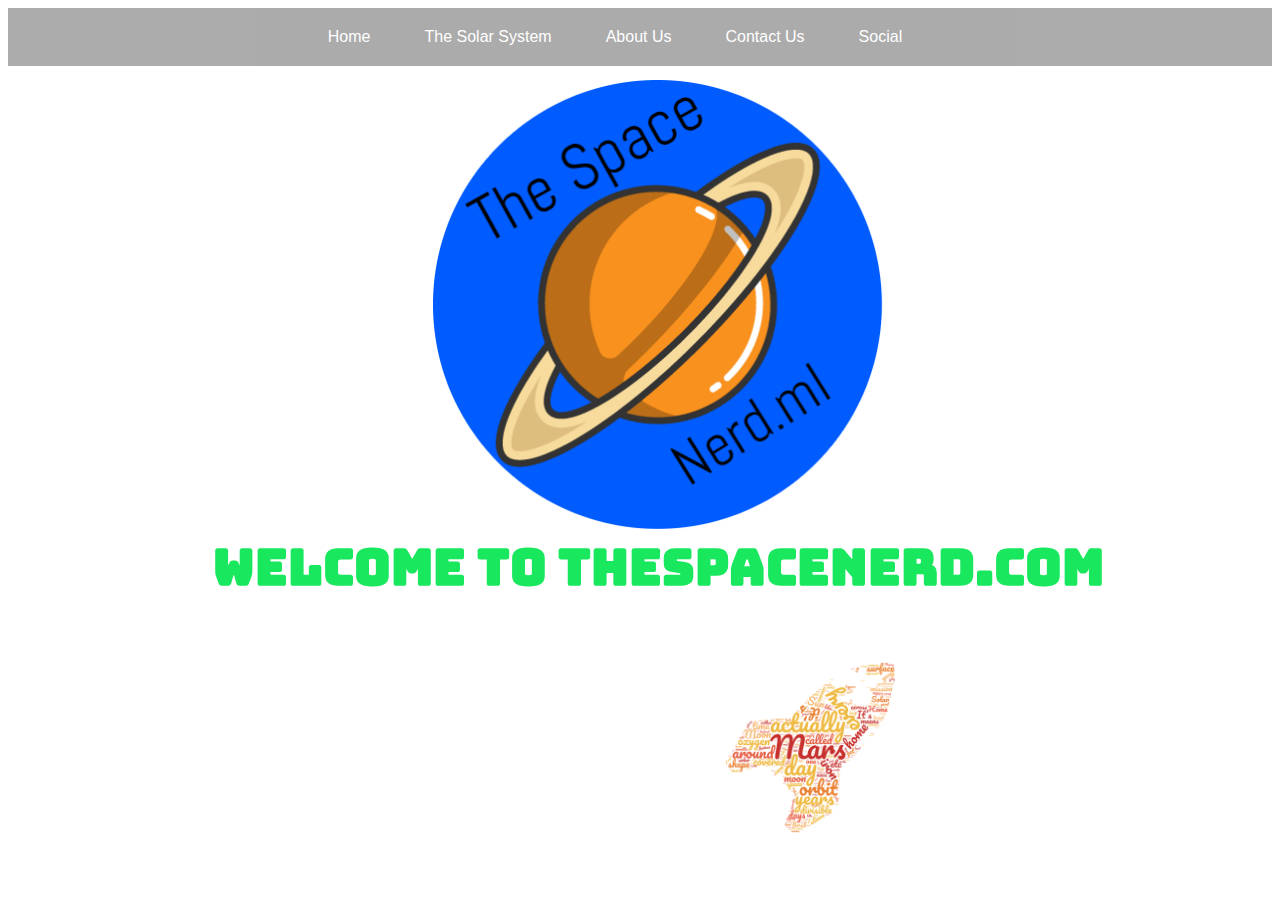
<file: index.html>
<html>

<head>

<title>The Space Nerd</title>
<link rel="stylesheet" type="text/css" href="TheSpaceNerd.css">
<link href="https://fonts.googleapis.com/css?family=Bungee" rel="stylesheet">
<meta name="viewport" content = "width=device-width, initial-scale=1">

</head>

<body>
<div id="logo">
<image src="Logo(3).png" width="450">
</div>
<div id="caption">
<h1>Welcome To TheSpaceNerd.com</h1>
</div>
<div id="cloud">
<img src="wordcloud.png" width="250">
</div>
<div id ="para">
<p>Hello! Welcome to TheSpaceNerd.ml! This is a website dedicated for the sole purpose of Astronomy. 
This website included many facts and lots of information about the diferent planets in our Solar System.
It was, however, mainly created for practice on HTML, but all the facts and information here are 100% true.
I do hope you enjoy this website and if you do have any questions or concerns please hesitate to contact me.</p>
</div>
<p> 
<body background="http://i.imgur.com/5lJ5myr.jpg">

<ul class="menu">

	<li><a href="TheSpaceNerd.html">Home</a></li>
	<li><a href="Space.html">The Solar System</a></li>
	<li><a href="About Us.html">About Us</a></li>
	<li><a href="#">Contact Us</a></li>
	<li><a href="#">Social</a></li>
</ul>








</body>

</html>
</file>
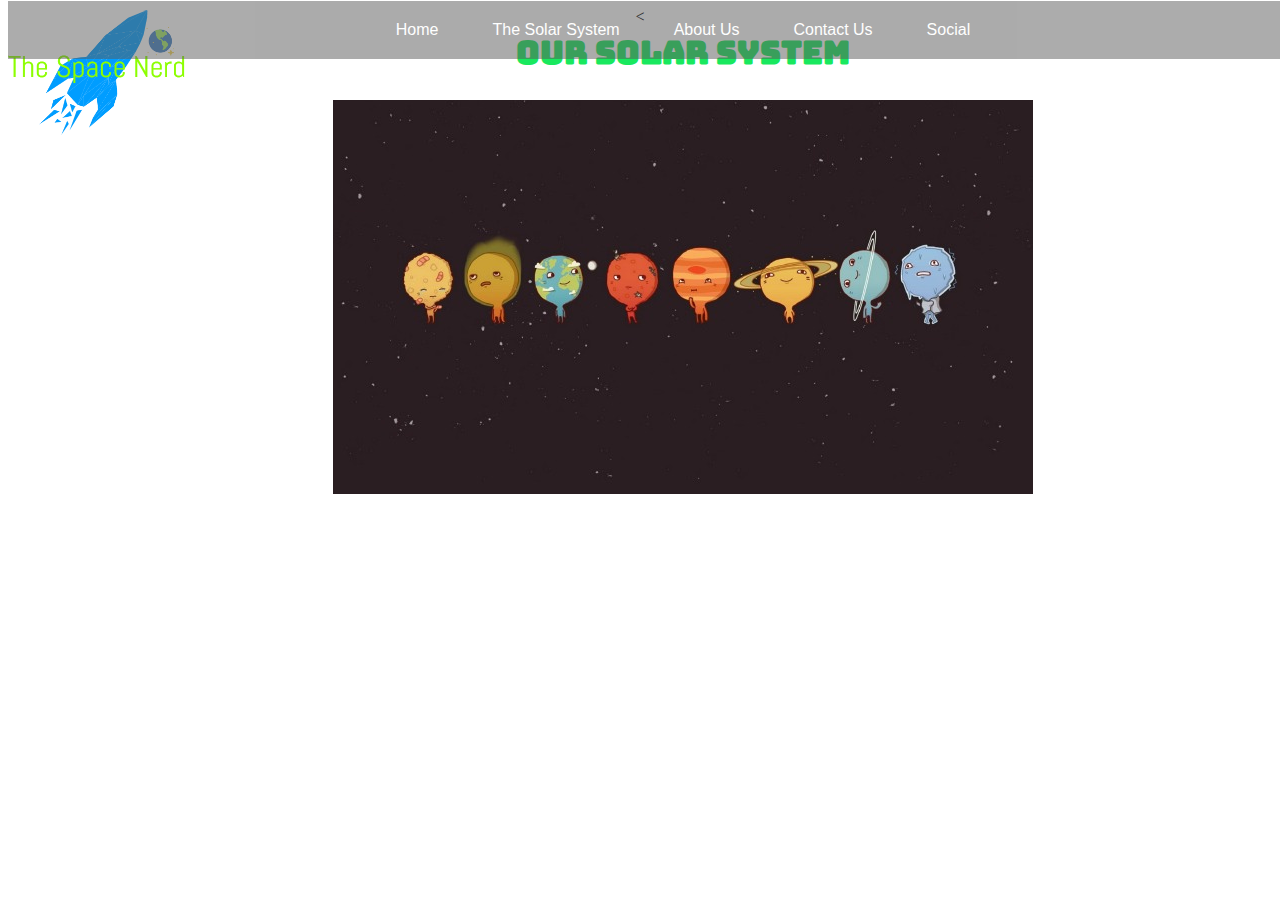
<file: Space.html>
<html>

<head>
<title> Our Solar System</title>  
<link rel="stylesheet" type="text/css" href="Space.css"/>

<link href="https://fonts.googleapis.com/css?family=Bungee" rel="stylesheet">
</head>
<body>
<div id="container">
<div id="image">

<body background="http://wallpapercave.com/wp/xX2GRj6.gif">
</div>
<div id="logo">
<img src="Logo (2).png" usemap="#hi-map">
<map name="hi-map">
<area target="_blank" alt="Solar System" title="Solar System" href="Space.html" coords="0,3,176,120" shape="rect">
</map>
</div>
<
<div id="heading">
<h1>Our Solar System</h1>
</div>
<div id="ss">
<img src="solar system.jpg" usemap="#image-map">

<map name="image-map">
    <area target="_blank" alt="The Earth" title="The Earth" href="The Earth.html" coords="199,155,250,224" shape="rect">
    <area target="_blank" alt="Mars" title="Mars" href="Mars.html" coords="272,151,326,223" shape="rect">
    <area target="_blank" alt="Venus" title="Venus" href="Venus.html" coords="130,138,191,224" shape="rect">
    <area target="_blank" alt="Mercury" title="Mercury" href="Mercury.html" coords="71,153,120,225" shape="rect">
    <area target="_blank" alt="Jupiter" title="Jupiter" href="Jupiter.html" coords="341,144,398,224" shape="rect">
    <area target="_blank" alt="Saturn" title="Saturn" href="Saturn.html" coords="403,153,505,224" shape="rect">
</map>
</div>
<div id="talk">
<p>Yes, the Solar Sytem. Home to all of the planets we know today. Containing all of the life we know, the Solar System is one of the most 
facinating places in all of our Universe. So welcome to the page based on our wonder Solar System on The Space Nerd. I hope you enjoy all the 
different facts and information that we have on these pages and I encourage you to continue to learn about this wonderful
subject.</p>
</div>
<ul class="menu">

	<li><a href="TheSpaceNerd.html">Home</a></li>
	<li><a href="Space.html">The Solar System</a></li>
	<li><a href="About Us.html">About Us</a></li>
	<li><a href="#">Contact Us</a></li>
	<li><a href="#">Social</a></li>
</ul>
</body>

</html>
</file>
<file: TheSpaceNerd.css>
body{
	text-align: center;
	
}

#logo{
	position: absolute;
	width: 1300;
	top: 80;
	
}

#caption{
	font-family: 'bungee', cursive;
	color: #19e85e;
	font-size: 25px;
	text-shadow: black;
	float: center;
	position:absolute;
	width: 1300;
	top: 500;
}

.menu {
	background-color: #595959;
	color: #ffffff;
	opacity: 0.5;
    filter: alpha(opacity=50);
	list-style: none;
	padding: 20px 0 20px 0;
	
}


.menu  > li {
	display: inline-block;
	padding-right: 50px;
	font-family: arial;
	
	
}

.menu > li > a{
	text-decoration: none;
	color: ffffff;
	
	
	
}

.menu:hover{
opacity: 1.0;
    filter: alpha(opacity=100);
}



.menu > li > a:hover{
	background-color: #595959;
	color: #c1c1c1;
	
}

.menu2{
	position: absolute;
	background-color: #595959;
	list-style: none;
	padding: 20px 0 20px 0;
	text-decoration: none;
	font-family: arial;
	color: #ffffff;
	opacity: 0;
	
	
	
}

.menu2 > li{
	padding: 15px;
	font-family: arial;

}

.menu2 > li > a{
	text-decoration: none; 
	color: #ffffff;

}

.menu > li > a:hover .menu2  {
	opacity: 100;
	
}

#para{
	font-family: arial black;
	color: #ffffff;
	position: absolute;
	width: 650;
	top: 650;
	text-align: left;
	

}

#cloud{
	position: absolute;
	width: 1600;
	top: 650;
	
	
	
	
	
	
	
}
</file>
<file: Space.css>
body {
text-align: center;
}
#para{
	font-family: arial black;
	float: left;
	text-align: left;
	width: 900;
	color: white;
}
#logo{
	position: absolute;
	width: 100;
	top: 10;
}

#marspage{
	position: absolute;
	width: 650;
	top: -18;
}

#earthpage{
	position: absolute;
	width: 1000;
	top: 0;
}

#Self{
	color: #19e85e;
	float: right;
	font-family: 'bungee', cursive;
	position: absolute;
	width: 2200px;
	top: 550;
	
}
#heading{
	color: #19e85e;
	font-family: 'bungee', cursive;
	position: absolute;
	width: 1350;
	top: 10;
}

#caption{
	color: #19e85e;
	font-family: 'bungee', cursive;
	position: absolute;
	width: 2200;
	top: 860;
	
}

#list{
	color: #19e85e;
	font-family: 'bungee', cursive;
	font-size: 19px;
}

#ss{
	position: absolute;
	width: 1350;
	top: 100;
}

#talk{
	font-family: arial black;
	color: white;
	text-align: center;
	position: absolute;
	top: 500;
	font-size: 19px;
	
	
}


.menu {
	background-color: #595959;
	color: #ffffff;
	opacity: 0.5;
    filter: alpha(opacity=50);
	list-style: none;
	padding: 20px 0 20px 0;
	text-align: center;
	position: absolute;
	width: 1400;
	top: -15;
	
}
.menu:hover{
opacity: 1.0;
    filter: alpha(opacity=100);
}

.menu  > li {
	display: inline-block;
	padding-right: 50px;
	font-family: arial;
	
	
}

.menu > li > a{
	text-decoration: none;
	color: ffffff;
	text-align: center;
	
	
	
}

.menu > li > a:hover{
	color: #c1c1c1;
	
}
</file>
